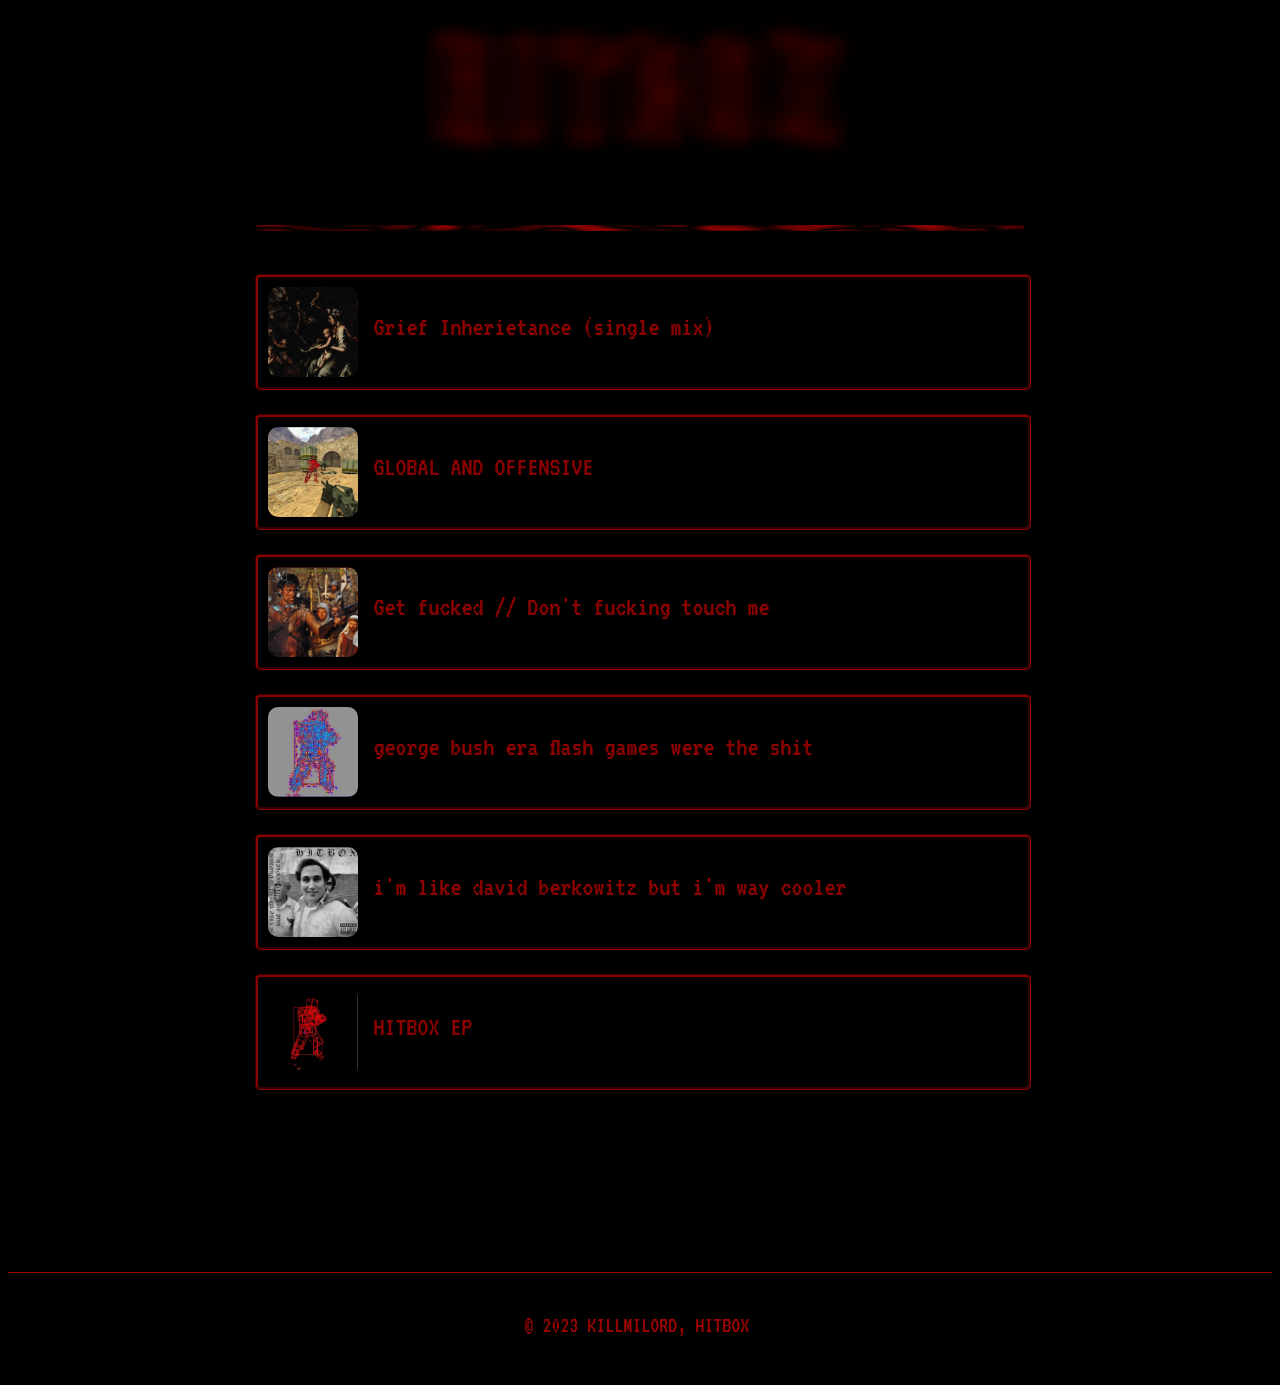
<file: index.html>
<!DOCTYPE html>
<html>
  <head>
    <meta charset="UTF-8">
    <meta name="viewport" content="width=device-width, initial-scale=1.0">
    <title>HITBOX - Official Website</title>
    <link rel="icon" type="image/png" href="img/icon.jfif" sizes="16x16">
<link rel="icon" type="image/png" href="img/icon.jfif" sizes="32x32">
<link rel="icon" type="image/png" href="img/icon.jfif" sizes="96x96">
    <link href="stylesheet.css" rel="stylesheet" type="text/css" media="all">
    <script src="https://ajax.googleapis.com/ajax/libs/jquery/3.6.0/jquery.min.js"></script>

    <link href='https://fonts.googleapis.com/css?family=VT323' rel='stylesheet' type='text/css'>
    <link rel="stylesheet" href="https://cdnjs.cloudflare.com/ajax/libs/font-awesome/6.4.0/css/all.min.css" integrity="sha512-iecdLmaskl7CVkqkXNQ/ZH/XLlvWZOJyj7Yy7tcenmpD1ypASozpmT/E0iPtmFIB46ZmdtAc9eNBvH0H/ZpiBw==" crossorigin="anonymous" referrerpolicy="no-referrer" />
  </head>
  <body>

    <div id=page-wrap>
      <div id=all-wrap>
        <div id=header-wrap>
          <div class='header-title '><center><span id="hitbox" class="hover-glitch">hitbox</span></center></div>
         
        </div>
        
        <div id="nav-spacer"></div>


        <div id=nav-wrap class=nav-absolute>
          <nav>
            <ul class=navlist>
              


            <li class=navitem><a class='navlink hover-glitch' href="hitblog.html">hitblog</a></li>
            <li class=navitem><a class='navlink hover-glitch'href="https://hitbox.creator-spring.com/" target="_blank">store</a></li>

              
              <li class=navitem><a class='navlink hover-glitch' href="mailto:hitboxmgmt@gmail.com
">contact us</a></li>
            </ul>
          </nav>
          
        </div>
        <center>
        <img class="header-bar" src="img/fly.gif">
        </center>

        <div id="main-wrap">
          <div id="content-wrap">

            <div id="minimap" class="content-section hover-glitch">
              <a id="grief" class="content-image"></a>
              <div class="content-text">
                <a class="content-title" href="#link">Grief Inherietance (single mix)

                </a>
                <div class="content-desc">	
Released March 23, 2023
</div>
                <ul class="content-buttons">
                  <li class="content-button"><a class="content-link content-link3" href="https://open.spotify.com/album/7sNcQ2x4ki2WElhFFALF7x"><i class="fa-brands fa-spotify hover-glitch"></i></a></li>
                  <li class="content-button"><a class="content-link content-link2" href="https://hitboxhc.bandcamp.com/track/grief-inheritance-single-mix"><i class="fa-brands fa-bandcamp hover-glitch"></i></a></li>
              </div>
            </div>

            <div id="minimap" class="content-section hover-glitch">
              <a id="global" class="content-image "></a>
              <div class="content-text">
                <a class="content-title" href="#link">GLOBAL AND OFFENSIVE</a>
                <div class="content-desc">	
Released November 24, 2022
</div>
                <ul class="content-buttons">
                  <li class="content-button"><a class="content-link content-link3" href="https://open.spotify.com/album/45h56CNAWFC8euXpPhGgVT">      <i class="fa-brands fa-spotify hover-glitch"></i>
                  </a></li>
                  <li class="content-button"><a class="content-link content-link2" href="https://hitboxhc.bandcamp.com/album/global-and-offensive">      <i class="fa-brands fa-bandcamp hover-glitch"></i>
                  </a></li>
              </div>
            </div>



            <div id="minimap" class="content-section hover-glitch">
              <a id="gfdftm" class="content-image"></a>
              <div class="content-text">
                <a class="content-title" href="#link">Get fucked // Don't fucking touch me </a>
                <div class="content-desc">	
Released August 12, 2022
</div>
                <ul class="content-buttons">
                  <li class="content-button"><a class="content-link content-link3" href="https://open.spotify.com/album/5YAxwMZmkBV4FWuF3eDb9f?si=Ifm2bQOFS9-2Ptw5ANYhJg"><i class="fa-brands fa-spotify hover-glitch"></i></a></li>
                  <li class="content-button"><a class="content-link content-link2" href="https://hitboxhc.bandcamp.com/album/get-fucked-dont-fucking-touch-mek"><i class="fa-brands fa-bandcamp hover-glitch"></i></a></li>
                  <li class="content-button"><a class="content-link content-link1" href="https://www.youtube.com/watch?v=-P_tHOE4zdI&ab_channel=Hitbox-Topic"><i class="fa-brands fa-youtube hover-glitch"></i></a></li>
              </div>
            </div>
            
            <div id="zing" class="content-section hover-glitch">
              <a id="bush" class="content-image"></a>
              <div class="content-text">
                <a class="content-title" href="#link">george bush era flash games were the shit</a>
                <div class="content-desc">Released June 23, 2022</div>
                  <ul class="content-buttons">
                  <li class="content-button"><a class="content-link content-link3" href="https://open.spotify.com/track/1u0ArrIjM686cQv8BMDkMw?autoplay=true"><i class="fa-brands fa-spotify hover-glitch"></i></a></li>
                  <li class="content-button"><a class="content-link content-link2" href="https://hitboxhc.bandcamp.com/track/george-bush-era-flash-games-were-the-shit"><i class="fa-brands fa-bandcamp hover-glitch"></i></a></li>
                  <li class="content-button"><a class="content-link content-link1" href="https://music.youtube.com/watch?v=cSAwDYkEAvg&feature=gws_kp_track"><i class="fa-brands fa-youtube hover-glitch"></i></a></li>
                </ul>
              </div>
            </div>
            <div id="jsflap" class="content-section hover-glitch">
              <a id="david" class="content-image"></a>
              <div class="content-text">
                <a class="content-title" href="#link">i'm like david berkowitz but i'm way cooler</a>
                <div class="content-desc">B-Side from the self-titled EP
<br>
Released May 20, 2022</div>
                 <ul class="content-buttons">
                  <li class="content-button"><a class="content-link content-link3" href="https://open.spotify.com/track/6qajvYfkagAwQr12A7m35Y?autoplay=true"><i class="fa-brands fa-spotify hover-glitch"></i></a></li>
                  <li class="content-button"><a class="content-link content-link2" href="https://hitboxhc.bandcamp.com/track/i-m-like-david-berkowitz-but-i-m-way-cooler"><i class="fa-brands fa-bandcamp hover-glitch"></i></a></li>
                  <li class="content-button"><a class="content-link content-link1" href="https://www.youtube.com/watch?v=GAjGGR6Z8mw&list=OLAK5uy_nOu_-YPISCpWrbDOl7giIfk3L3xVwuWXI&ab_channel=hitbox-Topic"><i class="fa-brands fa-youtube hover-glitch"></i></a></li>
              </div>
            </div>
            <div id="predictions" class="content-section hover-glitch">
              <a id="hitboxep" class="content-image"></a>
              <div class="content-text">
                <a class="content-title" href="#link">HITBOX EP</a>
                <div class="content-desc">	
Released April 23, 2022

                </div>
                <ul class="content-buttons">
                  <li class="content-button"><a class="content-link content-link3" href="https://open.spotify.com/album/7wL8GjRtnphcBX6RUaC7S5?si=Nf5UMCCDRgqWCqn4-VipPg"><i class="fa-brands fa-spotify hover-glitch"></i></a></li>
                  <li class="content-button"><a class="content-link content-link2" href="https://hitboxhc.bandcamp.com/album/hitbox"><i class="fa-brands fa-bandcamp hover-glitch"></i></a></li>
                  <li class="content-button"><a class="content-link content-link1" href="https://www.youtube.com/watch?v=W_fDANzmURA&list=OLAK5uy_nOE5QsV0TVuU74KXbCDTvVdkkHuxc743A&ab_channel=hitbox-Topic"><i class="fa-brands fa-youtube hover-glitch"></i></a></li>
              </div>
            </div>
          </div>
        </div>
      </div>
     <!--- <center>
        <a href="https://discord.gg/huWtdZBD"><img src="img/discord.gif"></a>
   
    <img src="img/www.gif">
     <img src="img/go2hellnow.gif">
 <img src="img/gif.gif">
    <img src="img/gif2.gif">
     <img src="img/gif3.gif">
     <img src="img/newgrounds.gif">
 </center>--->

<br>
<br>


 <script>
        var modal = document.getElementById('myModal');
        var contact = document.getElementById("contact");
        var span = document.getElementsByClassName("close")[0];

        contact.onclick = function() {
            modal.style.display = "block";
        }

        span.onclick = function() {
            modal.style.display = "none";
        }

        window.onclick = function(event) {
            if (event.target == modal) {
                modal.style.display = "none";
            }
        }
    </script>


<footer>
  <div class="footer-container">
    <div class="footer-text">
      <p>© 2023 KILLMILORD, HITBOX</p>
    </div>
    <div class="footer-icons">
      <a target="_blank" href="https://twitter.com/hitbox_hc"><i class="fa-brands fa-twitter hover-glitch"></i></a>
      <a target="_blank" href="https://instagram.com/hitbox_hc"><i class="fa-brands fa-instagram hover-glitch"></i></a>
      <a target="_blank" href="https://discord.gg/huWtdZBD"><i class="fa-brands fa-discord hover-glitch"></i></a>
    </div>
  </div>
</footer>


  </body>



</html>
</file>
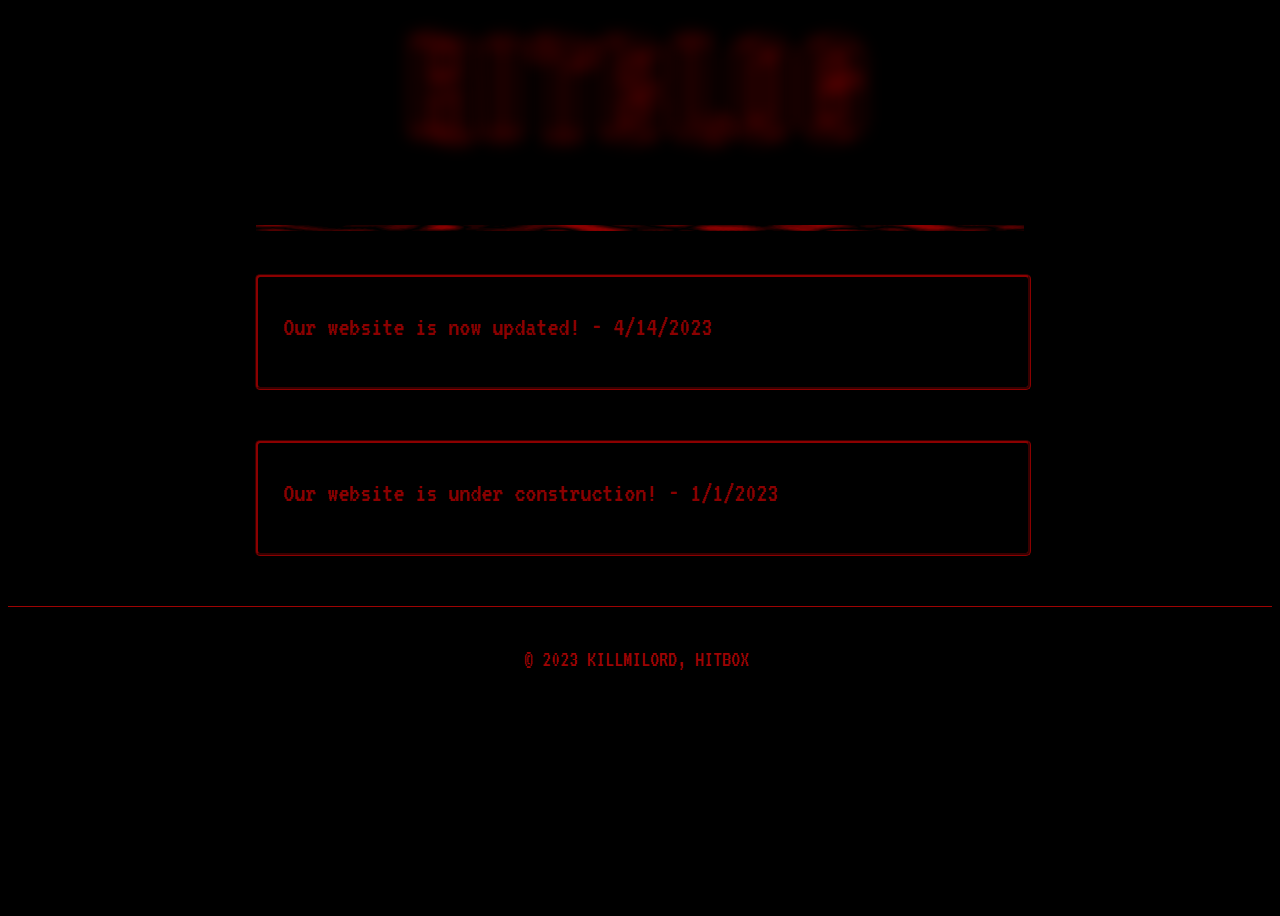
<file: hitblog.html>
<!DOCTYPE html>
<html>
  <head>
    <meta charset="UTF-8">
    <meta name="viewport" content="width=device-width, initial-scale=1.0">
    <link rel="icon" type="image/png" href="img/icon.jfif" sizes="16x16">
<link rel="icon" type="image/png" href="img/icon.jfif" sizes="32x32">
<link rel="icon" type="image/png" href="img/icon.jfif" sizes="96x96">
    <link href="stylesheet.css" rel="stylesheet" type="text/css" media="all">
    <script src="https://ajax.googleapis.com/ajax/libs/jquery/3.6.0/jquery.min.js"></script>

    <link href='https://fonts.googleapis.com/css?family=VT323' rel='stylesheet' type='text/css'>
    <link rel="stylesheet" href="https://cdnjs.cloudflare.com/ajax/libs/font-awesome/6.4.0/css/all.min.css" integrity="sha512-iecdLmaskl7CVkqkXNQ/ZH/XLlvWZOJyj7Yy7tcenmpD1ypASozpmT/E0iPtmFIB46ZmdtAc9eNBvH0H/ZpiBw==" crossorigin="anonymous" referrerpolicy="no-referrer" />
    <title>HITBLOG</title>
  </head>
  <body>

    <div id=page-wrap>
      <div id=all-wrap>
        <div id=header-wrap>
          <div class='header-title '><center><span id="hitbox" class="hover-glitch">hitblog</span></center></div>
         
        </div>
        
        <div id="nav-spacer"></div>


        <div id=nav-wrap class=nav-absolute>
          <nav>
            <ul class=navlist>
              


            <li class=navitem><a class='navlink hover-glitch' href="index.html">home</a></li>
            <li class=navitem><a class='navlink hover-glitch'href="https://hitbox.creator-spring.com/" target="_blank">store</a></li>

              
              <li class=navitem><a class='navlink hover-glitch' href="mailto:hitboxmgmt@gmail.com
">contact us</a></li>
            </ul>
          </nav>
          
        </div>
        <center>
        <img class="header-bar" src="img/fly.gif">
        </center>

        <div id="main-wrap" >
          <div id="content-wrap" >
            <div id="minimap" class="content-section hover-glitch">
              <div class="content-text">
                <a class="content-title" href="#link">Our website is now updated! - 4/14/2023 
                </a>
                <div class="content-desc">	
                  <img src="img/www.gif">
                  <img src="img/go2hellnow.gif">
                  <img src="img/gif2.gif">

              <br>
After sometime, the website is almost done, just finishing some final details. 
<br>This is the blog section where you will eventually find some relevant information. 
<br>In the meantime, browse the Hitnetwork globally, let everyone know you're like George Bush but way cooler and even though you have a grief Inherietance, act global and offensive so they can't touch you.


</div>
               
            </div>
</div>

</div>

<div id="main-wrap" >
  <div id="content-wrap" >
    <div id="minimap" class="content-section hover-glitch">
      <div class="content-text">
        <a class="content-title" href="#link">Our website is under construction! - 1/1/2023
        </a>
        <div class="content-desc">	
      
This website is under construction. Come back later.


</div>
       
    </div>
</div>

</div>
    
     <!--- <center>
        <a href=""><img src="img/discord.gif"></a>
   
  
     <img src="img/gif3.gif">
     <img src="img/newgrounds.gif">
 </center>--->


 <script>
        var modal = document.getElementById('myModal');
        var contact = document.getElementById("contact");
        var span = document.getElementsByClassName("close")[0];

        contact.onclick = function() {
            modal.style.display = "block";
        }

        span.onclick = function() {
            modal.style.display = "none";
        }

        window.onclick = function(event) {
            if (event.target == modal) {
                modal.style.display = "none";
            }
        }
    </script>


<footer>
  <div class="footer-container">
    <div class="footer-text">
      <p>© 2023 KILLMILORD, HITBOX</p>
    </div>
    <div class="footer-icons">
    <a target="_blank" href="https://twitter.com/hitbox_hc"><i class="fa-brands fa-twitter hover-glitch"></i></a>
    <a target="_blank" href="https://instagram.com/hitbox_hc"><i class="fa-brands fa-instagram hover-glitch"></i></a>
    <a target="_blank" href="https://discord.gg/huWtdZBD"><i class="fa-brands fa-discord hover-glitch"></i></a>
    </div>
  </div>
</footer>


  </body>



</html>
</file>
<file: stylesheet.css>
@font-face {
    font-family: "Plexifont BV";
    src: url("font/plexifontbv-xbv-webfont.eot");
    src: url("font/plexifontbv-xbv-webfont.woff") format("woff"),
    url("font/plexifontbv-xbv-webfont.otf") format("opentype"),
    url("CustomFont.svg#filename") format("svg");
    }
    
    
    body {
        background-color: black;
            font-family: 'VT323';
    
    }
    
    a {
        text-decoration: none;
        color: black;
    
    }
    #page-wrap {
        position: relative;
        min-height: 100vh;
    }
    #all-wrap {
        padding-bottom: 100px;
        position: relative;
    }
    #main-wrap {
        width: 100%;
        height: 100%;b
        position: relative;
    }
    #content-wrap {
        width: 750px;
        max-width: 90%;
        height: 100%;
        margin: 40px auto 50px auto;
        position: relative;
    }
    .content-section {
        margin-top: 24px;
        padding: 10px;
        margin-left: -10px;
        background-color: black;
        width: 100%;
        height: 90px;
        border-radius: 5px;
       border: groove;
       border-color: darkred;
       cursor: pointer;
    
        transition: all 0.2s ease-in-out;
        display: flex;
        flex-direction: row;
        overflow: hidden;
        box-shadow: -2px 2px 6px 0 rgba(0, 0, 0, 0.4);
    }
    .content-section:hover {
        height: 175px;
        background-color: black;
    }
    .content-section:hover > .content-image {
        height: 175px;
        width: 175px;
    }
    .content-image {
        display: block;
        position: relative;
        height: 90px;
        width: 90px;
        margin: 0 0 0 0;
        background-size: cover;
        border-radius: 10px;
        border: none;
        transition: all 0.2s ease-in-out;
    }
    .content-image:hover {
        transform: scale(1.05);
    }
    .content-text {
        position: relative;
        top: 0;
        left: 15px;
        width: 555px;
        height: 175px;
        margin-top: 5.5px;
        display: block;
    }
    .content-section:hover > .content-text > .content-title {
        top: 0;
    }
    .content-title {
        font-family: 'VT323';
        font-weight: lighter;
        font-size: 28px;
        position: absolute;
        top: 20px;
        left: 0;
        transition: top 0.2s ease-in-out;
        cursor: pointer;
        color: darkred;
    }
    .content-title:hover {
        text-decoration: underline;
        font-family: 'VT323';
    }
    .content-section:hover > .content-text > .content-desc {
        opacity: 1;
        font-family: 'VT323';
    }
    .content-desc {
        opacity: 0;
        transition: opacity 0.2s ease-in-out;
    font-family: 'VT323';	font-size: 16px;
        padding: 5px 15px 5px 0px;
        position: relative;
        top: 42px;
        color: darkred;
    }
    .content-section:hover > .content-text > .content-buttons {
        opacity: 1;
    }
    .content-buttons {
        opacity: 0;
    
        transition:  0.2s ease-in-out;
        position: absolute;
        bottom: 0;
        list-style-type: none;
        margin: 0;
        margin-bottom: 5px;
        padding: 0;
        overflow: hidden;
        display: flex;
        flex-direction: row;
        flex-wrap: nowrap;
        justify-content: space-between;
        align-items: center;
        gap: 5px;
    }
    .content-button {
        display: block;
        text-align: center;
        height: 40px;
        position: relative;
        float: left;
        width: 40px;
        
        flex-grow: 1;
        flex-basis: 140px;
    }
    .content-link {
        display: block;
        transition: 1s;
    font-family: 'VT323';	font-size: 18px;
        line-height: 40px;
        text-align: center;
        border: none;
        border-radius: 100px;
        color: black;
        background-color: darkred;
    }  
    .content-link:hover {
        background-color: #628754;
    }
    
    .content-link3:hover {
        background-color: limegreen;
    }
    
    .content-link2:hover {
        background-color: lightsteelblue;
    }
    
    .content-link1:hover {
        background-color: red;
    }
    
    #hitboxep {
       background-image: url("img/ep.jpg");
    }
    #david {
       background-image: url("img/ep3.jpg");
    }
    #bush {
       background-image: url("img/ep4.jpg");
    } 
    #gfdftm {
       background-image: url("img/ep2.jpg");
    } 
    #global {
        background-image: url("img/ep5.jpg");
     } 
     #grief {
        background-image: url("img/ep6.jpg");
     } 
    
    .news {
        height: 24em;
        width: 50%;
        background-color: transparent;
        border-radius: 5px;
        border-radius: 15;
        border: dotted;
        border-color: darkred;
    }
    
    .news-title {
        color: darkred;
        font-family: 'VT323';
        font-size: 40px;
        letter-spacing: 10px;
        font-weight: 100;
    
    }
    
    .news-body {
        color: darkred;
        font-size: 21px;
    }
    
    
    .date {
        color: darkred;
        font-size: 16px;
    }
    
    .back {
        color: darkred;
        font-size: 25px;
    }
    
    footer {
        height: 6.5em;
        border:solid;
        border-bottom: none;
        border-right: none;
        border-left: none;
        border-top: 0.5px solid #9e0303; /* Este estilo aplica un borde sólido de 0.5 píxeles solo en la parte superior del footer */
    
        display: flex;
        justify-content: center;
        align-items: center;

      }
      
      .footer-container {
        display: flex;
        justify-content: space-between;
        align-items: center;
        width: 80%;
        max-width: 1200px;
        color: rgb(158, 3, 3);
    
      }
      
      .footer-text {
        display: flex;
        align-items: center;
        justify-content: center;
        flex-grow: 1;
      }
      
      .footer-text p {
        margin: 0;
        font-size: 1.4em;
        font-weight: lighter;
        margin-left: 3em;
      }
      
      .footer-icons {
        display: flex;
        justify-content: flex-end;
        align-items: center;
        color: rgb(158, 3, 3);
      }
    
      .footer-icons i {
        margin-left: 25px;
        font-size: 1.5em;
        color: black;
        color: rgb(158, 3, 3);
      }
    
    
      i {
        color: black;
        font-size: 1em;
      }
    
      @media (max-width: 767px) {
    
    
        #page-wrap {
            position: relative;
            min-height: 100vh;
        }
        #all-wrap {
            padding-bottom: 100px;
            position: relative;
        }
        #main-wrap {
            width: 100%;
            height: 100%;b
            position: relative;
        }
        #content-wrap {
            width: 750px;
            max-width: 90%;
            height: 100%;
            margin: 40px auto 50px auto;
            position: relative;
            
        }
        .content-section {
            margin-top: 14px;
            padding-bottom: 24px;
            margin-left: -10px;
            background-color: black;
            width: 100%;
            height: 90px;
            border-radius: 5px;
           border: groove;
           border-color: darkred;
           cursor: pointer;
        
            transition: all 0.2s ease-in-out;
            display: flex;
            flex-direction: row;
            overflow: hidden;
            box-shadow: -2px 2px 6px 0 rgba(0, 0, 0, 0.4);
        }
        .content-section:hover {
            height: 175px;
            background-color: #000000;
        }
        .content-section:hover > .content-image {
            height: 175px;
            width: 290px;
        }
        .content-image {
            display: block;
            position: relative;
            height: 90px;
            width: 200px;
            background-size: cover;
            border-radius: 10px;
            border: none;
            transition: all 0.1s ease-in-out;
            margin-right: 10px;
        }
        .content-image:hover {
            transform: scale(1.05);
    
            
        }
        .content-text {
            position: relative;
            top: 0;
            left:5px;
            width: 555px;
            height: 175px;
            margin-top: 10px;
            display: block;
            color: red;
        }
        .content-section:hover > .content-text > .content-title {
            top: 0;
        }
        .content-title {
            font-family: 'VT323';
            font-size: 17px;
            position: absolute;
            top: 20px;
            left: 0;
            transition: top 0.2s ease-in-out;
            cursor: pointer;
            color: darkred;
            padding-right: 10px;
            line-height: 20px;
            font-weight: lighter;
    
        }
        .content-title:hover {
            text-decoration: underline;
            font-family: 'VT323';
        }
        .content-section:hover > .content-text > .content-desc {
            opacity: 1;
            font-family: 'VT323';
            font-weight: lighter;
    
        }
        .content-desc {
            opacity: 0;
            transition:  0.2s ease-in-out;
        font-family: 'VT323';	font-size: 16px;
            padding: 0px 5px 5px 0px;
            padding-top: 10px;
            position: relative;
            top: 32px;
            font-weight: lighter;
            color: rgb(104, 2, 2);
            font-size: 0.8em;
        }
        .content-section:hover > .content-text > .content-buttons {
            opacity: 1;
        }
        .content-buttons {
            opacity: 0;
        
            transition: opacity 0.2s ease-in-out;
            position: absolute;
            bottom: 0;
            width: 90%;
            list-style-type: none;
            margin: 0;
            margin-bottom: 5px;
            padding: 0;
            overflow: hidden;
            display: flex;
            flex-direction: row;
            flex-wrap: nowrap;
            justify-content: space-between;
            align-items: center;
            gap: 10px;
        }
        .content-button {
            display: block;
            text-align: center;
            height: 40px;
            position: relative;
            float: left;
            width: 140px;
            flex-grow: 1;
            flex-basis: 140px;
        }
        .content-link {
            display: block;
            transition: background-color 1s;
        font-family: 'VT323';	font-size: 18px;
            line-height: 40px;
            text-align: center;
            border: none;
            border-radius: 7px;
            color: black;
            background-color: darkred;
        }  
        .content-link:hover {
            background-color: #628754;
        }
        
        .content-link3:hover {
            background-color: limegreen;
        }
        
        .content-link2:hover {
            background-color: lightsteelblue;
        }
        
        .content-link1:hover {
            background-color: red;
        }
        
        #hitboxep {
           background-image: url("ep.jpg");
        }
        #david {
           background-image: url("ep3.jpg");
        }
        #bush {
           background-image: url("ep4.jpg");
        } 
        #gfdftm {
           background-image: url("ep2.jpg");
        } 
        #global {
            background-image: url("ep5.jpg");
         } 
         #grief {
            background-image: url("ep6.jpg");
         } 
        
        .news {
            height: 24em;
            width: 50%;
            background-color: transparent;
            border-radius: 5px;
            border-radius: 15;
            border: dotted;
            border-color: darkred;
        }
        
        .news-title {
            color: darkred;
            font-family: 'VT323';
            font-size: 40px;
            letter-spacing: 10px;
            font-weight: 100;
        
        }
        
        .news-body {
            color: darkred;
            font-size: 21px;
        }
        
        
        .date {
            color: darkred;
            font-size: 16px;
        }
        
        .back {
            color: darkred;
            font-size: 25px;
        }
        
        footer {
            height: 6.5em;
        border:solid;
        border-bottom: none;
        border-right: none;
        border-left: none;
        border-top: 0.5px solid #9e0303;
            display: flex;
            justify-content: center;
            align-items: center;
            background-repeat: repeat;
          background-position: center center;
          background-size: cover;
          }
          
          .footer-container {
            display: flex;
            justify-content: space-between;
            align-items: center;
            width: 100%;
            max-width: 1200px;
          }
          
          .footer-text {
            display: flex;
            align-items: center;
            justify-content: center;
            flex-grow: 1;
            margin-top: 20px;
            padding-left: 5px;
          }
          
          .footer-text p {
            margin: 0;
            font-size: 1.4em;
            font-weight: lighter;
          }
          
          .footer-icons {
            display: flex;
            justify-content: flex-end;
            align-items: center;
          }
          
          .footer-icons i {
            margin-left: 25px;
            font-size: 1.4em;
          }
    
      .footer-container {
        flex-direction: column;
      }
    
      .footer-icons {
        margin-top: 20px;
        margin-bottom: 30px;
      }
    
      #hitboxep {
        background-image: url("img/ep.jpg");
     }
     #david {
        background-image: url("img/ep3.jpg");
     }
     #bush {
        background-image: url("img/ep4.jpg");
     } 
     #gfdftm {
        background-image: url("img/ep2.jpg");
     } 
     #global {
         background-image: url("img/ep5.jpg");
      } 
      #grief {
         background-image: url("img/ep6.jpg");
      } 
    
     
    
    }
    
  
    #header-wrap {
        width: 100%;
        height: 160px;
        top: 0;
        left: 0;
        position: relative;
        background-color: black;
    }
    .header-title {
        font-family: 'VT323';
        font-size: 70px;
        text-align: center;
        line-height: 160px;
        width: 100%;
        position: absolute;
        color: red;
    
    }
    #hitbox {
        color: red;
        font-family: Plexifont BV;
        font-size: 200%;
          color: white;
      text-decoration: none;
      background-image: url(https://i.pinimg.com/originals/dd/ac/0c/ddac0c7dc3e43217f48aeae9a967eb9d.gif);
        background-repeat: repeat;
      background-position: center center;
      -webkit-background-clip: text;
      -webkit-text-fill-color: transparent;
      text-shadow: white;
      cursor: default;
    
          text-shadow: 0rem 0.1rem 1rem red;
    }
    
    .header-logo {
        display: block;
        width: 110px;
        height: 63px;
        background-image: url(img/logo.png);
        background-size: cover;
        position: absolute;
        top: 15px;
        left: 15px;
    }
    
    .header-bar {
        width: 48em;
        height: 0.4em;
    }
    
    #nav-spacer {
        width: 100%;
        height: 50px;
        left: 0;
        top: 0;
        position: relative;
    }
    #nav-wrap {
        width: 100%;
        min-width: 700px;
        height: 50px;
        background-color: black;
        z-index: 10;
    }
    .nav-fixed {
        position: fixed;
        top: 0;
        left: 0;
    }
    .nav-absolute {
        position: absolute;
        top: 160px;
        left: 0;
    }
    nav {
      width: -moz-fit-content;
      width: fit-content;
        max-height: 50px;
        margin: 0 auto;
        position: relative;
    }
    .navlist {
        list-style-type: none;
        margin: 0;
        padding: 0;
        overflow: hidden;
    }
    .navitem {
        display: block;
        text-align: center;
        height: 50px;
        width: 140px;
        position: relative;
        float: left;
      cursor: pointer;
    }
    .navlink {
        text-decoration: none;
        color: darkred;
        transition: background-color 1s;
        display: block;
        font-family: 'VT323';
        font-size: 30px;
        line-height: 50px;
        text-align: center;
        background-color: black;
            color: red;
          
      text-decoration: none;
      background-image: url(https://i.pinimg.com/originals/dd/ac/0c/ddac0c7dc3e43217f48aeae9a967eb9d.gif);
        background-repeat: repeat;
      background-position: center center;
      -webkit-background-clip: text;
      -webkit-text-fill-color: transparent;
      text-shadow: red;
    }
    
    
    
    .hover-glitch:hover {
      animation: glitch 0.2s 0.2s steps(100);
      backface-visibility: hidden;
    }
    
    @keyframes glitch {
      0% {
        text-shadow: 3px 0 0 #ff0, -3px 0 0 red;
        -webkit-filter: blur(0);
        filter: blur(0);
      }
      1% {
        text-shadow: 3px 0 0 #ff0, -3px 0 0 white;
        -webkit-filter: blur(0);
        filter: blur(0);
      }
      2% {
        text-shadow: 3px 0 0 #ff0, -3px 0 0 darkred;
        -webkit-filter: blur(0);
        filter: blur(0);
      }
      3% {
        text-shadow: 3px 0 0 #ff0, -3px 0 0 indianred;
        -webkit-filter: blur(0);
        filter: blur(0);
      }
      4% {
        text-shadow: 3px 0 0 #ff0, -3px 0 0 orangered;
        -webkit-filter: blur(0);
        filter: blur(0);
      }
      5% {
        text-shadow: -3px 0 0 #ff0, 3px 0 0 white;
        -webkit-filter: blur(0);
        filter: blur(0);
      }
      
    }
    @media (max-width: 767px) {
        #hitbox {
            color: red;
            font-family: Plexifont BV;
            font-size: 90px;
              color: white;
          text-decoration: none;
          background-image: url(https://i.pinimg.com/originals/dd/ac/0c/ddac0c7dc3e43217f48aeae9a967eb9d.gif);
            background-repeat: repeat;
          background-position: center center;
          -webkit-background-clip: text;
          -webkit-text-fill-color: transparent;
          text-shadow: white;
              text-shadow: 0rem 0.1rem 1rem red;
            
        }
    
        #nav-spacer {
            width: 50%;
            height: 50px;
            left: 0;
            top: 0;
            position: relative;
        }
        #nav-wrap {
            width: 100%;
            min-width: 300px;
            height: 5px;
            background-color: black;
            z-index: 10;
        }
        .nav-fixed {
            position: fixed;
            top: 0;
            left: 0;
        }
        .nav-absolute {
            top: 140px;
            left: 0;
        }
        nav {
          width: -moz-fit-content;
          width: fit-content;
            max-height: 50px;
            margin: 0 auto;
            position: relative;
        }
        .navlist {
            list-style-type: none;
            margin: 0;
            padding: 0;
            overflow: hidden;
        }
        .navitem {
            display: block;
            text-align: center;
            height: 50px;
            width: 100px;
            margin-right: 20px;
          cursor: pointer;
        }
        .navlink {
            text-decoration: none;
            color: darkred;
            transition:1s;
            display: block;
            font-family: 'VT323';
            font-size: 20px;
            text-align: center;
            background-color: black;
                color: red;
          text-decoration: none;
          background-image: url(https://i.pinimg.com/originals/dd/ac/0c/ddac0c7dc3e43217f48aeae9a967eb9d.gif);
            background-repeat: repeat;
          background-position: center center;
          -webkit-background-clip: text;
          -webkit-text-fill-color: transparent;
          text-shadow: red;
        }
    
        .header-bar {
            width: 95%;
            height: 5px;
        }
    
        #header-wrap {
            width: 100%;
    
            height: 145px;
            top: 0;
            left: 0;
            background-color: black;
        }
        .header-title {
            font-family: 'VT323';
            font-size: 70px;
            text-align: center;
            line-height: 160px;
            width: 100%;
            color: red;
    
        
        }
        
    }
</file>
